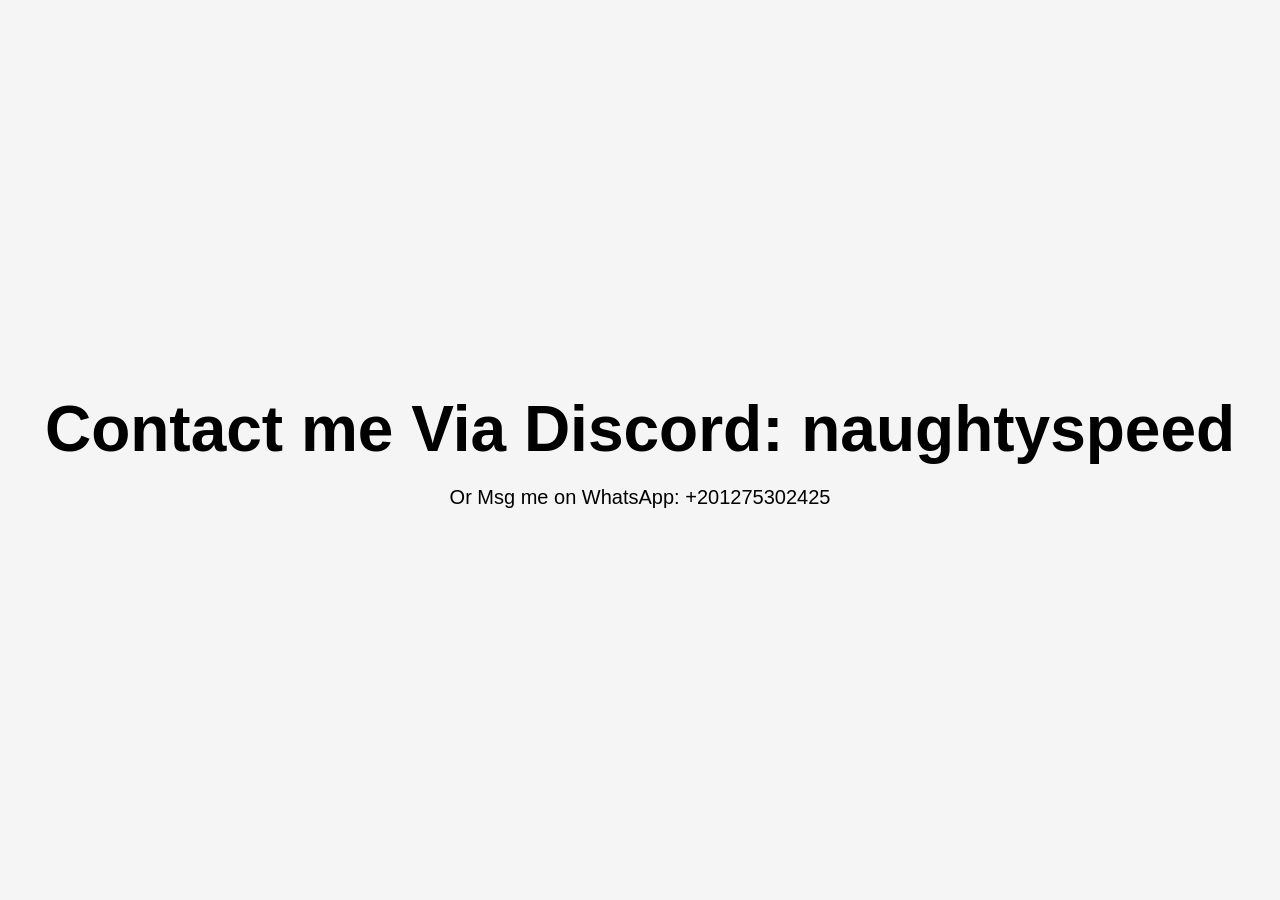
<file: send_suggestions.html>
<!DOCTYPE html>
<html lang="en">
<head>
    <meta charset="UTF-8">
    <meta name="viewport" content="width=device-width, initial-scale=1.0">
    <title>Contact Me</title>
    <style>
        body {
            display: flex;
            justify-content: center;
            align-items: center;
            height: 100vh;
            margin: 0;
            font-family: Arial, sans-serif;
            background-color: #f5f5f5;
        }
        .contact-container {
            text-align: center;
        }
        .discord {
            font-size: 4rem; 
            font-weight: bold;
        }
        .whatsapp {
            font-size: 1.25rem; 
            margin-top: 20px;
        }
    </style>
</head>
<body>
    <div class="contact-container">
        <div class="discord">Contact me Via Discord: naughtyspeed</div>
        <div class="whatsapp">Or Msg me on WhatsApp: +201275302425</div>
    </div>
</body>
</html>
</file>
